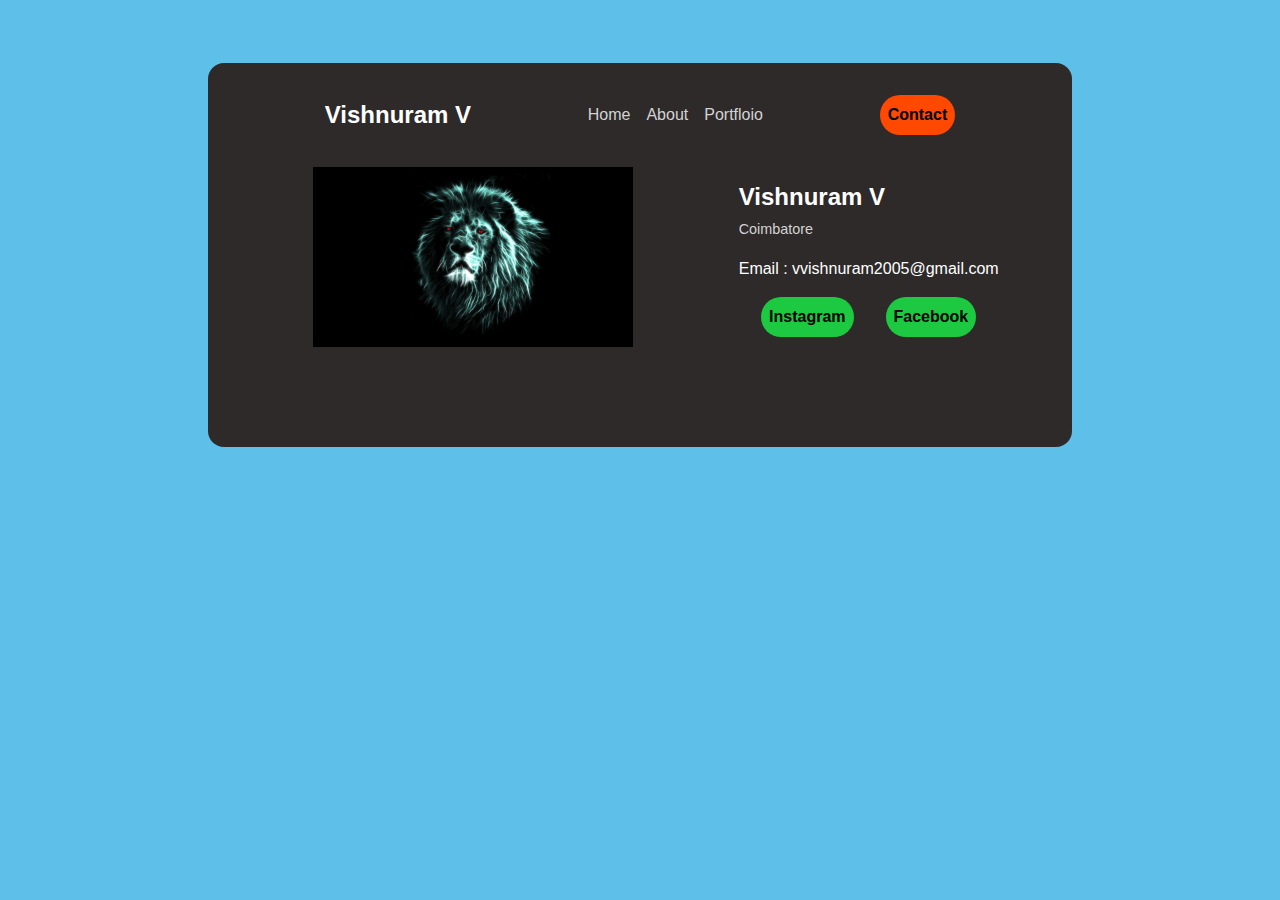
<file: index.html>
<!DOCTYPE html>
<html lang="en">
<head>
    <meta charset="UTF-8">
    <meta name="viewport" content="width=device-width, initial-scale=1.0">
    <link rel="stylesheet" href="style.css">
    <title>My Portfloio</title>
</head>
<body>
    <div class="overlay"> 
        <div class="inline">
            <h1>Vishnuram V</h1>
            <nav>
                <u1>
                    <li>Home</li>
                    <li>About</li>
                    <li>Portfloio</li>
                </u1>
            </nav>            
            <a href="Tel: 6380338029" class="link-button">Contact</a>
        </div>   
        <div class="inline">
            <div class="image-container">
                <img src="Trumpwallpapers - Lion Wallpapers.jpeg" alt="me" width="320">
            </div>
            <div class="text-container">
                <h1>Vishnuram V</h1>
                <p class=" text-gray">Coimbatore</p>
                <p class="text-gray"></p>
                <p>Email : vvishnuram2005@gmail.com </p>
                <div class="inline justify-center">
                    <a href="#" class="link-button bg-secondary">Instagram</a>
                    <a href="#" class="link-button bg-secondary">Facebook</a>
                </div>
            </div>
        </div>
    </div>
</body>
</html>
</file>
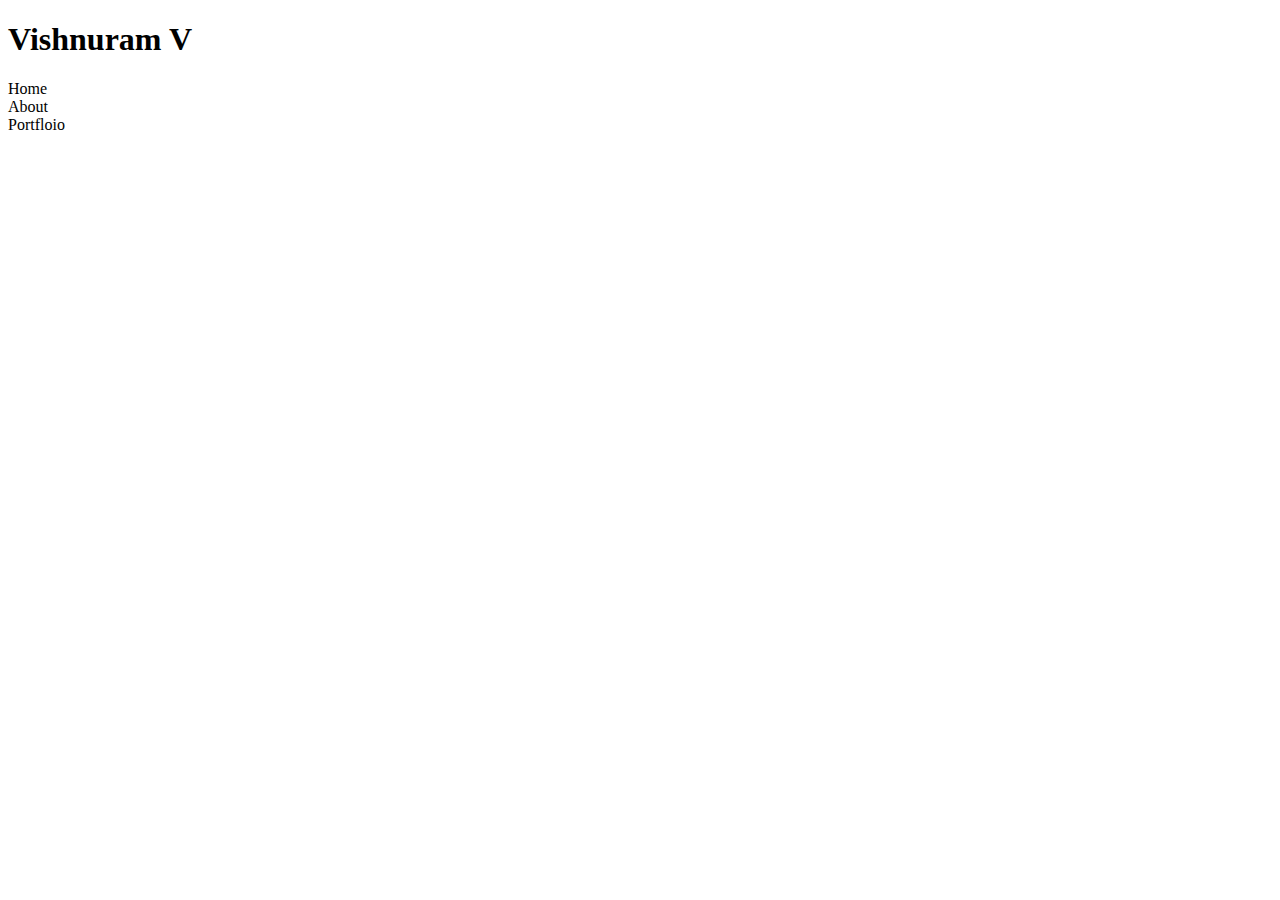
<file: indexx.html>
<!DOCTYPE html>
<html lang="en">
<head>
    <meta charset="UTF-8">
    <meta name="viewport" content="width=device-width, initial-scale=1.0">
    <title>My Portfloio</title>
</head>
<body>
    <div class="overlay"> 
        <div class="inline">
            <h1>Vishnuram V</h1>
            <nav>
                <u1>
                    <li>Home</li>
                    <li>About</li>
                    <li>Portfloio</li>
                </u1>
            </nav>            
            <a href="Tel: 6380338029" class="link-button"
        </div>   
    </div>
</body>
</html>
</file>
<file: style.css>
* {
  margin: 0;
  padding: 0;
}

body {
  background-color: rgb(94, 191, 232) ; 
  font-family: sans-serif;
  color: white;
  height: 100vh;
  display: flex;
  aligh-items: center;
  justify-content: center;
  line-height: 1.5rem;
}

h1 {
  font-size: 1.5rem ;
}

.overlay {
  background-color: rgb(46, 42, 42);
  padding: 2em;
  border-radius: 1rem;
  width: 50rem;
  height: 20rem;
  justify-content: space-evenly;
  margin-top: 63px;
}

nav u1 {
  list-style-type: none;
  display: inline-flex;
  gap: 1rem;
  color:lightgrey;
}

.inline {
  display: flex;
  gap: 2em;
  justify-content: space-evenly;
  align-items: center;
}


.link-button {
  background-color: rgb(255, 72, 0);
  text-decoration: none;
  color: black;
  padding: 0.5rem;
  border-radius: 2rem;
  font-weight: 600;
}

.image-container {
  padding: 2rem;
}

.justify-center {
  justify-content: center;
}

.text-container h1 {
  margin-bottom: 0.5rem;
}

.text-container p:nth-child(3), .text-container p:nth-child(4) {
  margin-bottom: 1rem;
}

.bg-secondary {
  background-color: rgb(28, 201, 65);
}

.bg-primary {
  background-color: rgb(220, 66, 66);
}

.text-gray {
  color: lightgray;
  font-size: 0.9rem;
}
</file>
